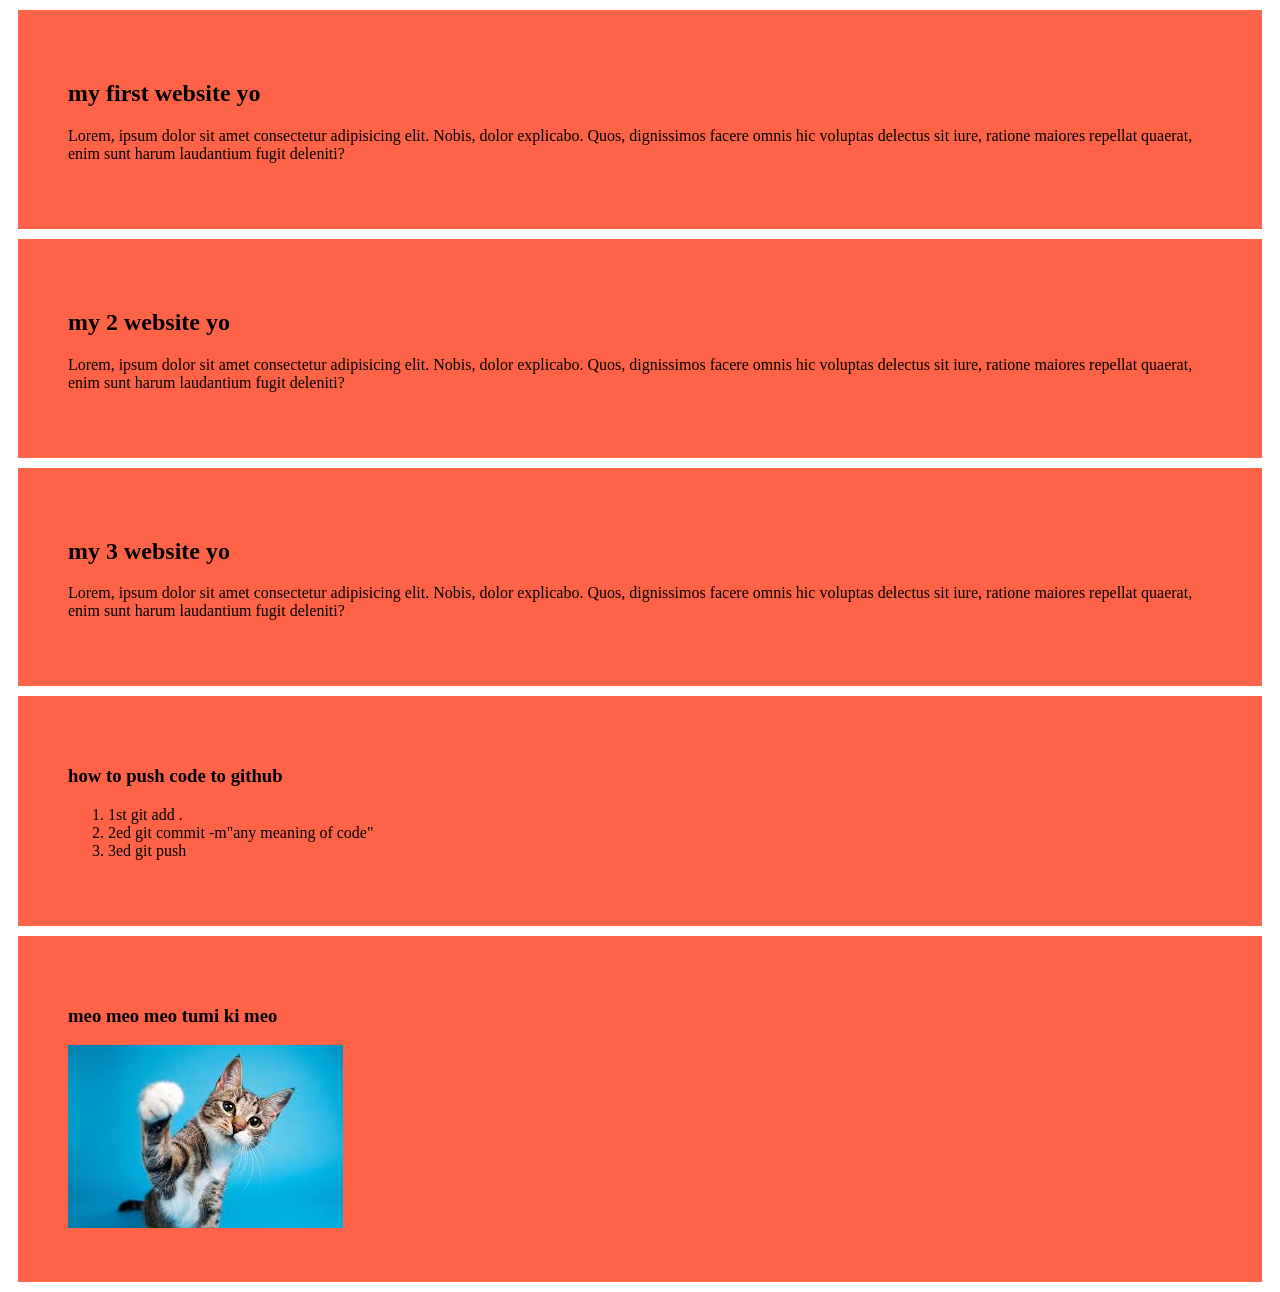
<file: index.html>
<!DOCTYPE html>
<html lang="en">
<head>
    <meta charset="UTF-8">
    <meta name="viewport" content="width=device-width, initial-scale=1.0">
    <title>my 2 repo</title>
    <link rel="stylesheet" href="m2w/webrepo.css".css">
</head>
<body>
    <div>
        <h2>my first website yo</h2>
        <p>Lorem, ipsum dolor sit amet consectetur adipisicing elit. Nobis, dolor explicabo. Quos, dignissimos facere omnis hic voluptas delectus sit iure, ratione maiores repellat quaerat, enim sunt harum laudantium fugit deleniti?</p>
    </div>
    <div>
        <h2>my 2 website yo</h2>
        <p>Lorem, ipsum dolor sit amet consectetur adipisicing elit. Nobis, dolor explicabo. Quos, dignissimos facere omnis hic voluptas delectus sit iure, ratione maiores repellat quaerat, enim sunt harum laudantium fugit deleniti?</p>
    </div>
    <div>
        <h2>my 3 website yo</h2>
        <p>Lorem, ipsum dolor sit amet consectetur adipisicing elit. Nobis, dolor explicabo. Quos, dignissimos facere omnis hic voluptas delectus sit iure, ratione maiores repellat quaerat, enim sunt harum laudantium fugit deleniti?</p>
    </div>
    <div>
        <h3>how to push code to github</h3>
            <ol>
                <li>1st git add .</li>
                <li>2ed git commit -m"any meaning of code"</li>
                <li>3ed git push</li>
            </ol>
    </div>
    <div>
        <h3>meo meo meo tumi ki meo</h3>
        <img src="image/images.jpg" alt="">
    </div>
</body>
</html>
</file>
<file: m2w/webrepo.css>
div{
    background-color: tomato;
    padding: 50px;
    margin: 10px;
    font-size: medium;
}
</file>
